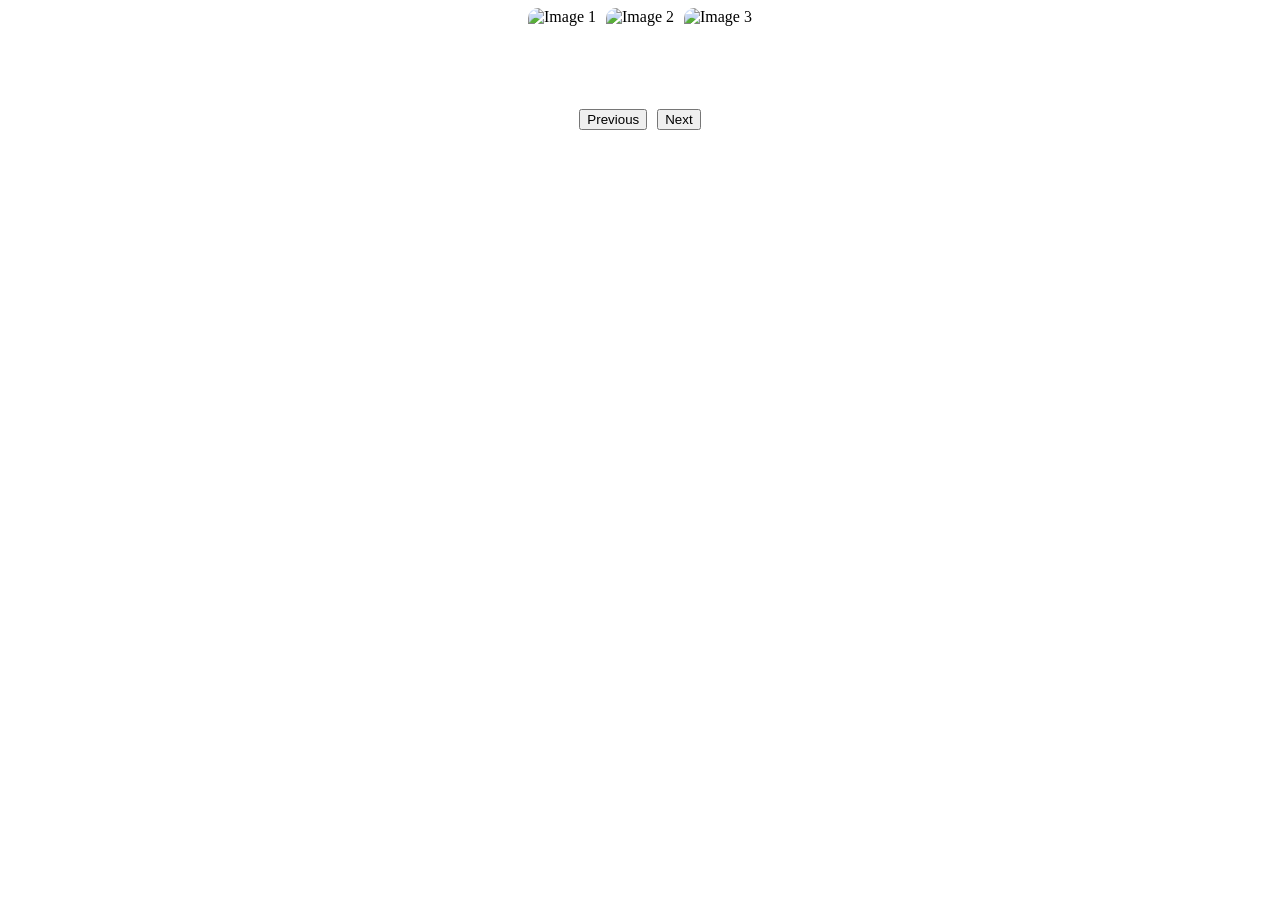
<file: index.htm>
<!DOCTYPE html>
<html lang="en">
    <head>
        <meta charset="UTF-8">
        <meta name="viewport" content="width=device-width, intial-scale=1.0">
        <title>Carousel</title>
        <script src="site.js" defer></script>
        <link rel="stylesheet" href="styles.css">
    </head>
    <body>
        <div id="carousel">
    <img alt="Image 1">
    <img alt="Image 2">
    <img alt="Image 3">
</div>
<div id="buttons">
    <button id="prev">Previous</button>
    <button id="next">Next</button>
</div>
    </body>
</html>
</file>
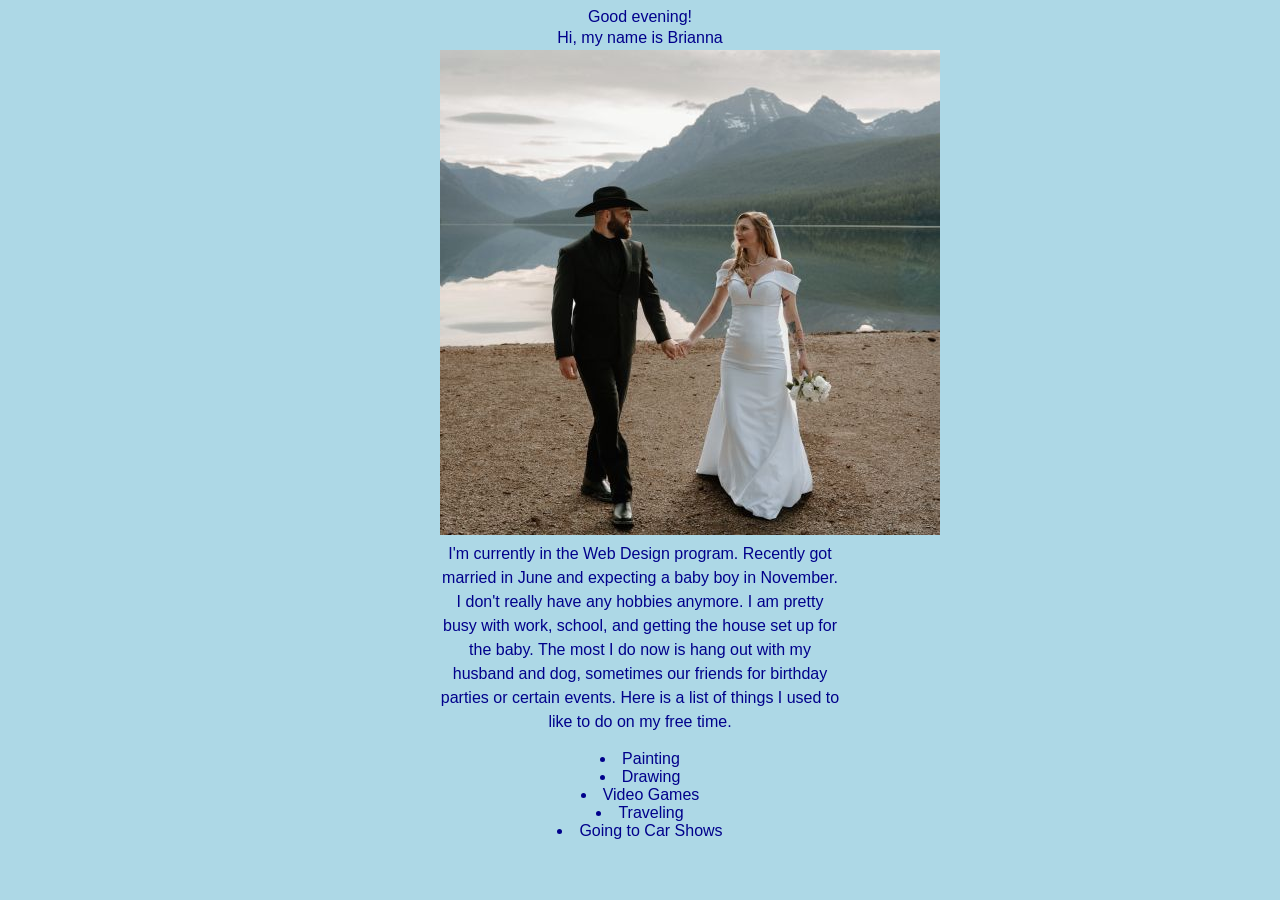
<file: index.html>
<!DOCTYPE html>
<html lang="en">
    <head>
        <meta charset="UTF-8">
        <meta name="viewport" content="width=device-width, initial-scale=1.0">
        <main class="container">
            <link rel="stylesheet" href="css/styles.css">
        </main>
        <script src="site.js" defer></script>
        <title>My Website</title>
    </head>
    <body>
        <main class="container">
        <div id="welcome"></div>
        <div class="pokemon-ctr"></div>
         <script>
        const hours = new Date().getHours();

        const isMorning = hours >= 4 && hours < 12;
        const isAfternoon = hours >= 12 && hours < 17;
        const isEvening = hours >= 17 || hours < 4;

        const welcomeElement = document.getElementById('welcome');

        if (isMorning) {
          welcomeElement.textContent = "Good morning!";
        } else if (isAfternoon) {
          welcomeElement.textContent = "Good afternoon!";
        } else if (isEvening) {
          welcomeElement.textContent = "Good evening!";
        }
        </script>
        <p>Hi, my name is Brianna</p>
        <p><img src="/IMG_03990.jpg" alt="My Photo" width="500" height="485"></p>
        <p>I'm currently in the Web Design program. Recently got married in June and expecting a baby boy in November. I don't really have any hobbies anymore. I am pretty busy with work, school, and getting the house set up for the baby. The most I do now is hang out with my husband and dog, sometimes our friends for birthday parties or certain events. Here is a list of things I used to like to do on my free time.</p>
        <p><ul>
            <li>Painting</li>
            <li>Drawing</li>
            <li>Video Games</li>
            <li>Traveling</li>
            <li>Going to Car Shows</li>
        </ul></p>
        </main>
    </body>
</html>
</file>
<file: styles.css>
#carousel {
    display: flex;
    justify-content: center;
    align-items: center;
    width: 100%;
    max-height: 300px;
    overflow: hidden;
    gap: 10px;
}

#carousel img {
    max-height: 300px;
    aspect-ratio: auto 300 / 400;
    border-radius: 10px;
}

#buttons {
    display: flex;
    justify-content: center;
    align-items: center;
    gap: 10px;
    margin-top: 10px;
}
</file>
<file: css/styles.css>
body {
    background-color: lightblue;
    font-family: Arial, sans-serif;
    font-size: 16px;
    color: darkblue;
    text-align: center;
}

p {
    margin: 20px;
    line-height: 1.5;
    width: 400px;
    margin-left: auto;
    margin-right: auto;
    max-width: 80%;
    margin: 0 auto;
}

ul {
    text-align: center;
    padding-left: 0;
    list-style-position: inside;
}
</file>
